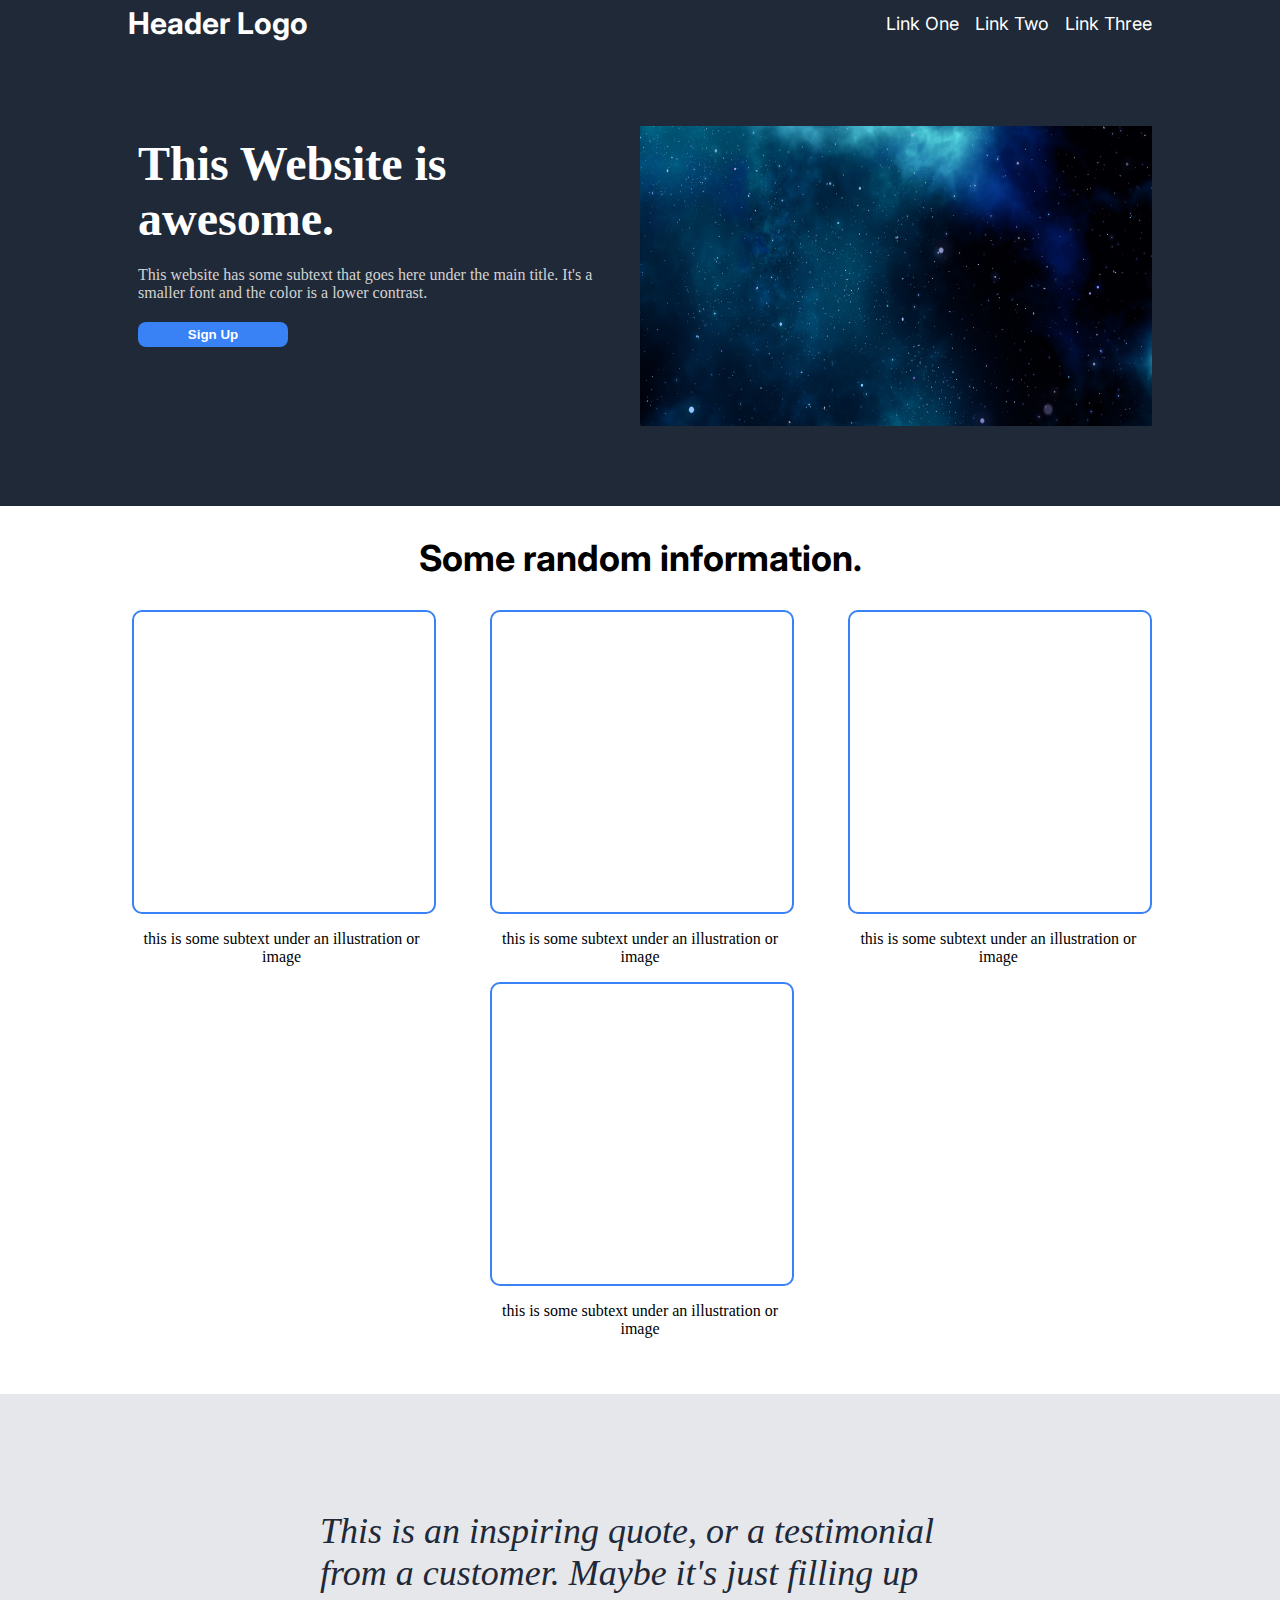
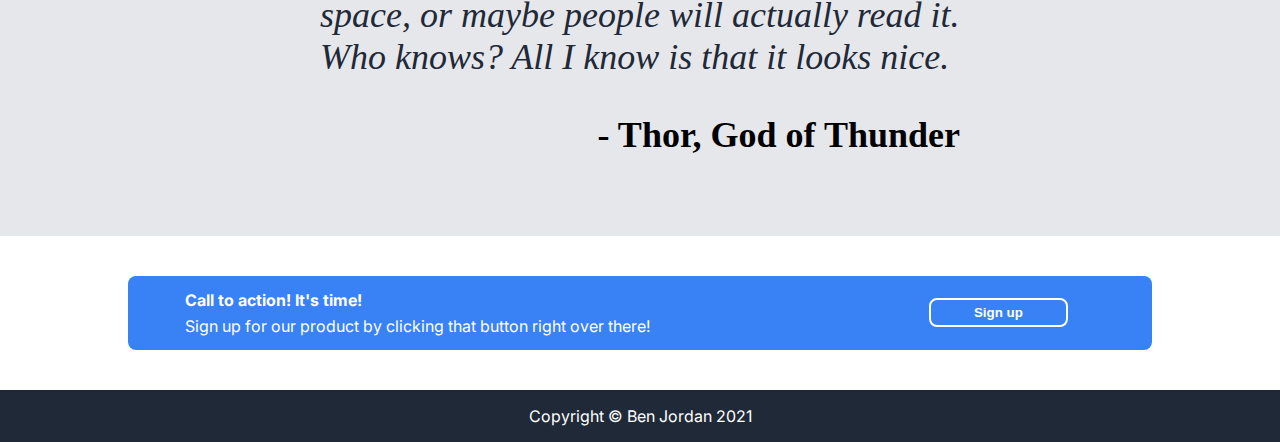
<file: index.html>
<!DOCTYPE html>
<html lang="en">
<head>
    <meta charset="UTF-8">
    <meta http-equiv="X-UA-Compatible" content="IE=edge">
    <meta name="viewport" content="width=device-width, initial-scale=1.0">
    <title>Ben's Website</title>
    <link rel="stylesheet" href="css/style.css">
</head>
<body>

    <header>
        <p class="header logo box">Header Logo</h1>
        <div class="links">
            <ul>
                <li><a href = "https://www.google.com" class="header">Link One</a></li>
                <li><a href = "https://www.amazon.com" class="header">Link Two</a></li>
                <li><a href = "https://www.nvidia.com" class="header">Link Three</a></li>
            </ul>
        </div>
    </header>

    <div class="description box">
        <div class="left">
            <h2>This Website is awesome.</h2>
            <p>This website has some subtext that goes here under the main title. It's a smaller font and the color is a lower contrast.</p>
            <button>Sign Up</button>
        </div>
        <div class="right"></div>
    </div>

    <h2 class="black-heading">Some random information.</h2>
    <div class="info box">
        <div class="window">
            <div class="panel"></div>
            <p>this is some subtext under an illustration or image</p>
        </div>
        <div class="window">
            <div class="panel"></div>
            <p>this is some subtext under an illustration or image</p>
        </div>
        <div class="window">
            <div class="panel"></div>
            <p>this is some subtext under an illustration or image</p>
        </div>
        <div class="window">
            <div class="panel"></div>
            <p>this is some subtext under an illustration or image</p>
        </div>
    </div>

    <div class="quote box">
        <div class="wording">
            <p>This is an inspiring quote, or a testimonial from a customer. Maybe it's just filling up space, or maybe people will actually read it. Who knows? All I know is that it looks nice.</p>
        </div>
        <div class="author"> - Thor, God of Thunder</div>
    </div>

    <div class="signup box">
        <div class="bluebox">
            <div class="subcontent l">
                <p class="bold">Call to action! It's time!</p>
                <p>Sign up for our product by clicking that button right over there!</p>
            </div>
            <div class="subcontent r">
                <button>Sign up</button>
            </div>
        </div>
    </div>
    <footer class="box">
        <p>Copyright &copy Ben Jordan 2021</p>
    </footer>
</body>
</html>
</file>
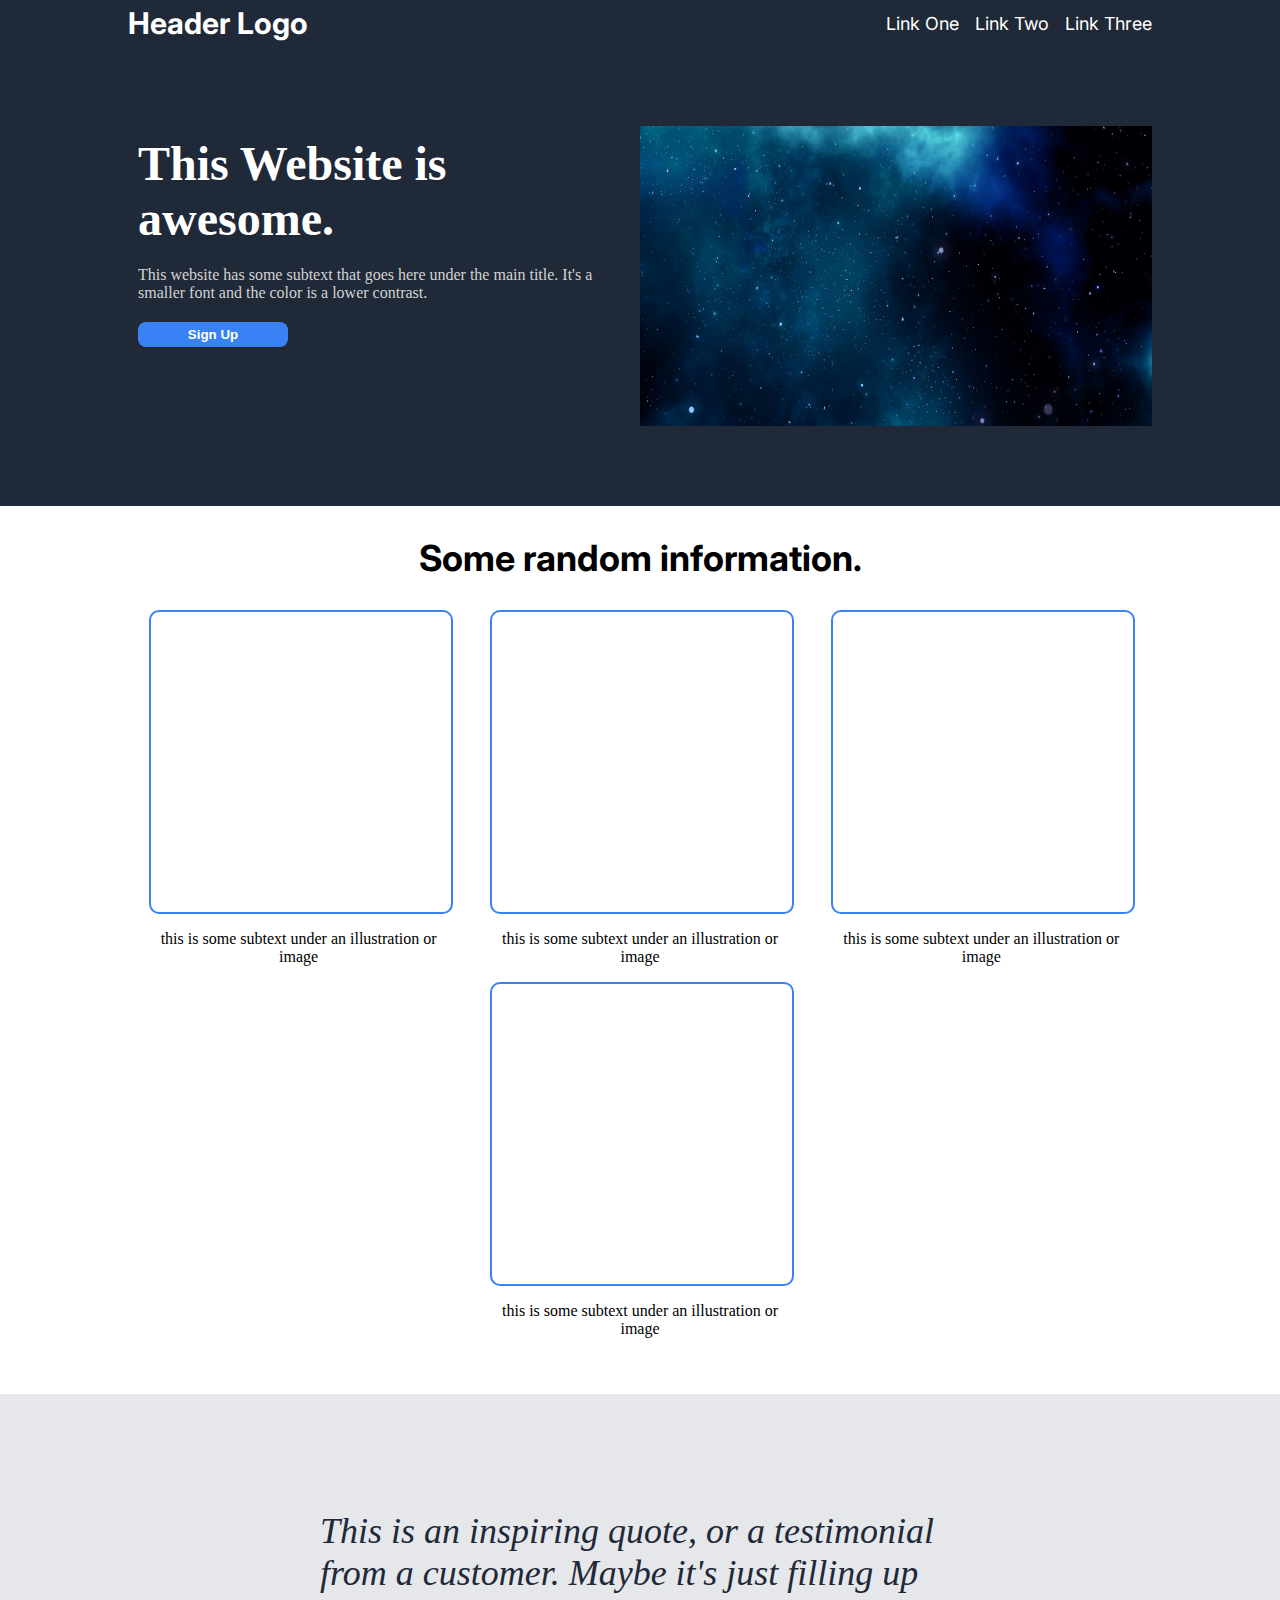
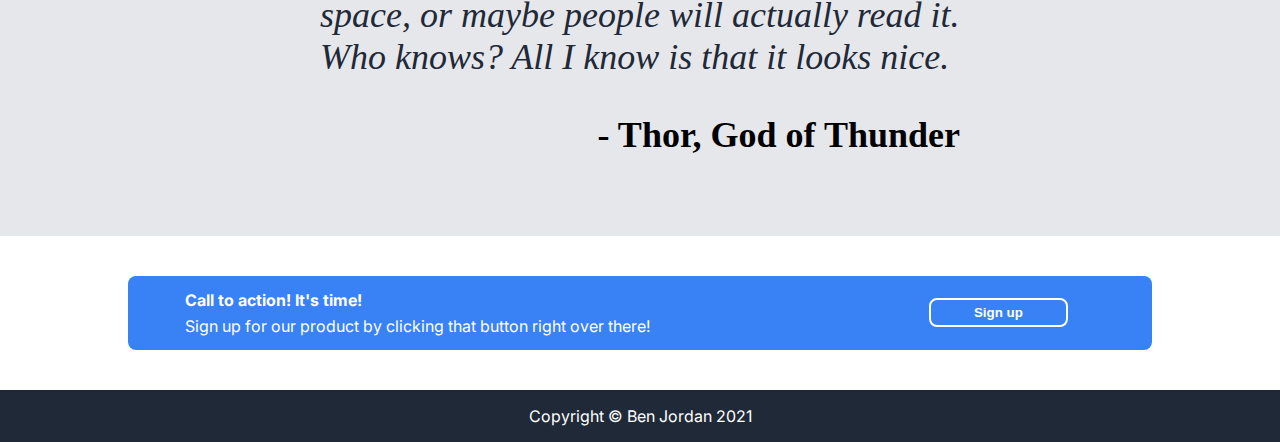
<file: src/index.html>
<!DOCTYPE html>
<html lang="en">
<head>
    <meta charset="UTF-8">
    <meta http-equiv="X-UA-Compatible" content="IE=edge">
    <meta name="viewport" content="width=device-width, initial-scale=1.0">
    <title>Ben's Website</title>
    <link rel="stylesheet" href="style.css">
</head>
<body>

    <header>
        <p class="header logo box">Header Logo</h1>
        <div class="links">
            <ul>
                <li><a href = "https://www.google.com" class="header">Link One</a></li>
                <li><a href = "https://www.amazon.com" class="header">Link Two</a></li>
                <li><a href = "https://www.nvidia.com" class="header">Link Three</a></li>
            </ul>
        </div>
    </header>

    <div class="description box">
        <div class="left">
            <h2>This Website is awesome.</h2>
            <p>This website has some subtext that goes here under the main title. It's a smaller font and the color is a lower contrast.</p>
            <button>Sign Up</button>
        </div>
        <div class="right"></div>
    </div>

    <h2 class="black-heading">Some random information.</h2>
    <div class="info box">
        <div class="window">
            <div class="panel"></div>
            <p>this is some subtext under an illustration or image</p>
        </div>
        <div class="window">
            <div class="panel"></div>
            <p>this is some subtext under an illustration or image</p>
        </div>
        <div class="window">
            <div class="panel"></div>
            <p>this is some subtext under an illustration or image</p>
        </div>
        <div class="window">
            <div class="panel"></div>
            <p>this is some subtext under an illustration or image</p>
        </div>
    </div>

    <div class="quote box">
        <div class="wording">
            <p>This is an inspiring quote, or a testimonial from a customer. Maybe it's just filling up space, or maybe people will actually read it. Who knows? All I know is that it looks nice.</p>
        </div>
        <div class="author"> - Thor, God of Thunder</div>
    </div>

    <div class="signup box">
        <div class="bluebox">
            <div class="subcontent l">
                <p class="bold">Call to action! It's time!</p>
                <p>Sign up for our product by clicking that button right over there!</p>
            </div>
            <div class="subcontent r">
                <button>Sign up</button>
            </div>
        </div>
    </div>
    <footer class="box">
        <p>Copyright &copy Ben Jordan 2021</p>
    </footer>
</body>
</html>
</file>
<file: css/style.css>
@import url('https://fonts.googleapis.com/css2?family=Inter:wght@500&display=swap');
@import url('https://fonts.googleapis.com/css2?family=Inter:wght@700&display=swap');

body {
    display: flex;
    flex-direction: column;
    margin: 0;
    min-height: 100vh;
}

/* Header*/
header {
    display: flex;
    flex-grow: 0; /* Stay same size*/
    justify-content: space-between;
    background-color: #1F2937;
    padding: 5px 10%;
    justify-items: center;
}

.links {
    display: flex;
    align-items: center;
}

.links ul {
    display: flex;
    gap: 16px;
    list-style: none;
    margin: 0px;
}

.header {
    color: white;
    font-family: Inter;
    margin: 0px;
}
a {
    text-decoration: none;
    font-size: 18px;
}

.logo {
    font-weight: 700;
    font-size: 30px;
}

/* All boxes*/
.box {
    display: flex;
    flex: 1;
}

/* First Box*/

.description {
    background-color: #1F2937;
    padding: 80px 10%;
}
.left {
    flex: 1;
    display: flex;
    flex-direction:column;
    color: white;
    margin: 0px;
}

.left *{
    margin: 10px;
}
.left h2 {
    font-size: 48px;
    font-weight:bolder;
}

.left p {
    color: lightgray;
}

button {
    background-color: #3882F6;
    align-items: left;
    border-radius: 8px;
    border: none;
    color: white;
    font-weight: bold;
    padding: 5px;
    width: 150px;
}

.right {
    flex: 1;
    display: flex;
    justify-content: center;
    align-items: center;
    color: white;
    background-image: url("../images/stars.jpg");
    background-size: 100% 100%;
}

@media screen and (min-width: 1100px) {
    .right {
        background-image: url("../images/galaxy.jpg");
        height: 300px;
    }
}

@media screen and (max-width: 919px) {
    .right {
        background-image: none; 
        flex-basis: 0px;
    }
    .left {
        flex: 1 1 100%;
    }
}

/* Second Box*/
.info {
    background-color: white;
    justify-content:space-around;
    margin: 0px 10% 40px 10%;
    flex-wrap: wrap;
    gap: 5%;
}

.black-heading {
    text-align: center;
    font-family: Inter;
    font-size: 36px;
}

.window {
    width: 300px;
    text-align: center;
}

.panel {
    border-color:#3882F6;
    border-radius: 10px;
    width: 300px;
    height: 300px;
    border-style: solid;
    border-width: 2px;
}

/* Third box*/
.quote {
    background-color: #E5E7EB;
    flex-direction: column;
    padding: 80px 0px;
}

.wording, .author{
    flex: 1;
    font-size: 36px;
}
.wording {
    color: #1F2937;
    font-style:italic;
    margin: 0px 25%;
    text-align: left;
}

.author {
    font-weight: bold;
    color: black;
    margin-top: 0;
    margin-right: 25%;
    text-align: right;
}

/* Fourth Box*/
.signup {
    background-color: white;
    display: flex;
    justify-content: center;
    align-items: center;
    margin: 0;
}

.bluebox {
    background-color: #3882F6;
    border-radius: 8px;
    margin: 40px 10%;
    display: flex;
    flex: 1;
}

.subcontent {
    color: white;
    font-family: Inter;
}

.l {
    flex: 2;
    margin: 8px 5%;
}
.l p {
    margin: 1%;
}

.r {
    flex: 1;
    display: flex;
    justify-content: center;
    align-items: center;
}

.subcontent button {
    width: 45%;
    border-width: 2px;
    border-color: white;
    border-style: solid;
}

.bold {
    font-weight: bold;
}

/* Footer */

footer {
    background-color: #1F2937;
    color: white;
    justify-content: center;
    font-family: Inter;
}
</file>
<file: src/style.css>
@import url('https://fonts.googleapis.com/css2?family=Inter:wght@500&display=swap');
@import url('https://fonts.googleapis.com/css2?family=Inter:wght@700&display=swap');

body {
    display: flex;
    flex-direction: column;
    margin: 0;
    min-height: 100vh;
}

/* Header*/
header {
    display: flex;
    flex-grow: 0; /* Stay same size*/
    justify-content: space-between;
    background-color: #1F2937;
    padding: 5px 10%;
    justify-items: center;
}

.links {
    display: flex;
    align-items: center;
}

.links ul {
    display: flex;
    gap: 16px;
    list-style: none;
    margin: 0px;
}

.header {
    color: white;
    font-family: Inter;
    margin: 0px;
}
a {
    text-decoration: none;
    font-size: 18px;
}

.logo {
    font-weight: 700;
    font-size: 30px;
}

/* All boxes*/
.box {
    display: flex;
    flex: 1;
}

/* First Box*/

.description {
    background-color: #1F2937;
    padding: 80px 10%;
}
.left {
    flex: 1;
    display: flex;
    flex-direction:column;
    color: white;
    margin: 0px;
}

.left *{
    margin: 10px;
}
.left h2 {
    font-size: 48px;
    font-weight:bolder;
}

.left p {
    color: lightgray;
}

button {
    background-color: #3882F6;
    align-items: left;
    border-radius: 8px;
    border: none;
    color: white;
    font-weight: bold;
    padding: 5px;
    width: 150px;
}

.right {
    flex: 1;
    display: flex;
    justify-content: center;
    align-items: center;
    color: white;
    background-image: url("../images/stars.jpg");
    background-size: 100% 100%;
}

@media screen and (min-width: 1100px) {
    .right {
        background-image: url("../images/galaxy.jpg");
        height: 300px;
    }
}

@media screen and (max-width: 919px) {
    .right {
        background-image: none; 
        flex-basis: 0px;
    }
    .left {
        flex: 1 1 100%;
    }
}

/* Second Box*/
.info {
    background-color: white;
    justify-content:space-around;
    margin: 0px 10% 40px 10%;
    flex-wrap: wrap;
}

.black-heading {
    text-align: center;
    font-family: Inter;
    font-size: 36px;
}

.window {
    width: 300px;
    text-align: center;
}

.panel {
    border-color:#3882F6;
    border-radius: 10px;
    width: 300px;
    height: 300px;
    border-style: solid;
    border-width: 2px;
}

/* Third box*/
.quote {
    background-color: #E5E7EB;
    flex-direction: column;
    padding: 80px 0px;
}

.wording, .author{
    flex: 1;
    font-size: 36px;
}
.wording {
    color: #1F2937;
    font-style:italic;
    margin: 0px 25%;
    text-align: left;
}

.author {
    font-weight: bold;
    color: black;
    margin-top: 0;
    margin-right: 25%;
    text-align: right;
}

/* Fourth Box*/
.signup {
    background-color: white;
    display: flex;
    justify-content: center;
    align-items: center;
    margin: 0;
}

.bluebox {
    background-color: #3882F6;
    border-radius: 8px;
    margin: 40px 10%;
    display: flex;
    flex: 1;
}

.subcontent {
    color: white;
    font-family: Inter;
}

.l {
    flex: 2;
    margin: 8px 5%;
}
.l p {
    margin: 1%;
}

.r {
    flex: 1;
    display: flex;
    justify-content: center;
    align-items: center;
}

.subcontent button {
    width: 45%;
    border-width: 2px;
    border-color: white;
    border-style: solid;
}

.bold {
    font-weight: bold;
}

/* Footer */

footer {
    background-color: #1F2937;
    color: white;
    justify-content: center;
    font-family: Inter;
}
</file>
